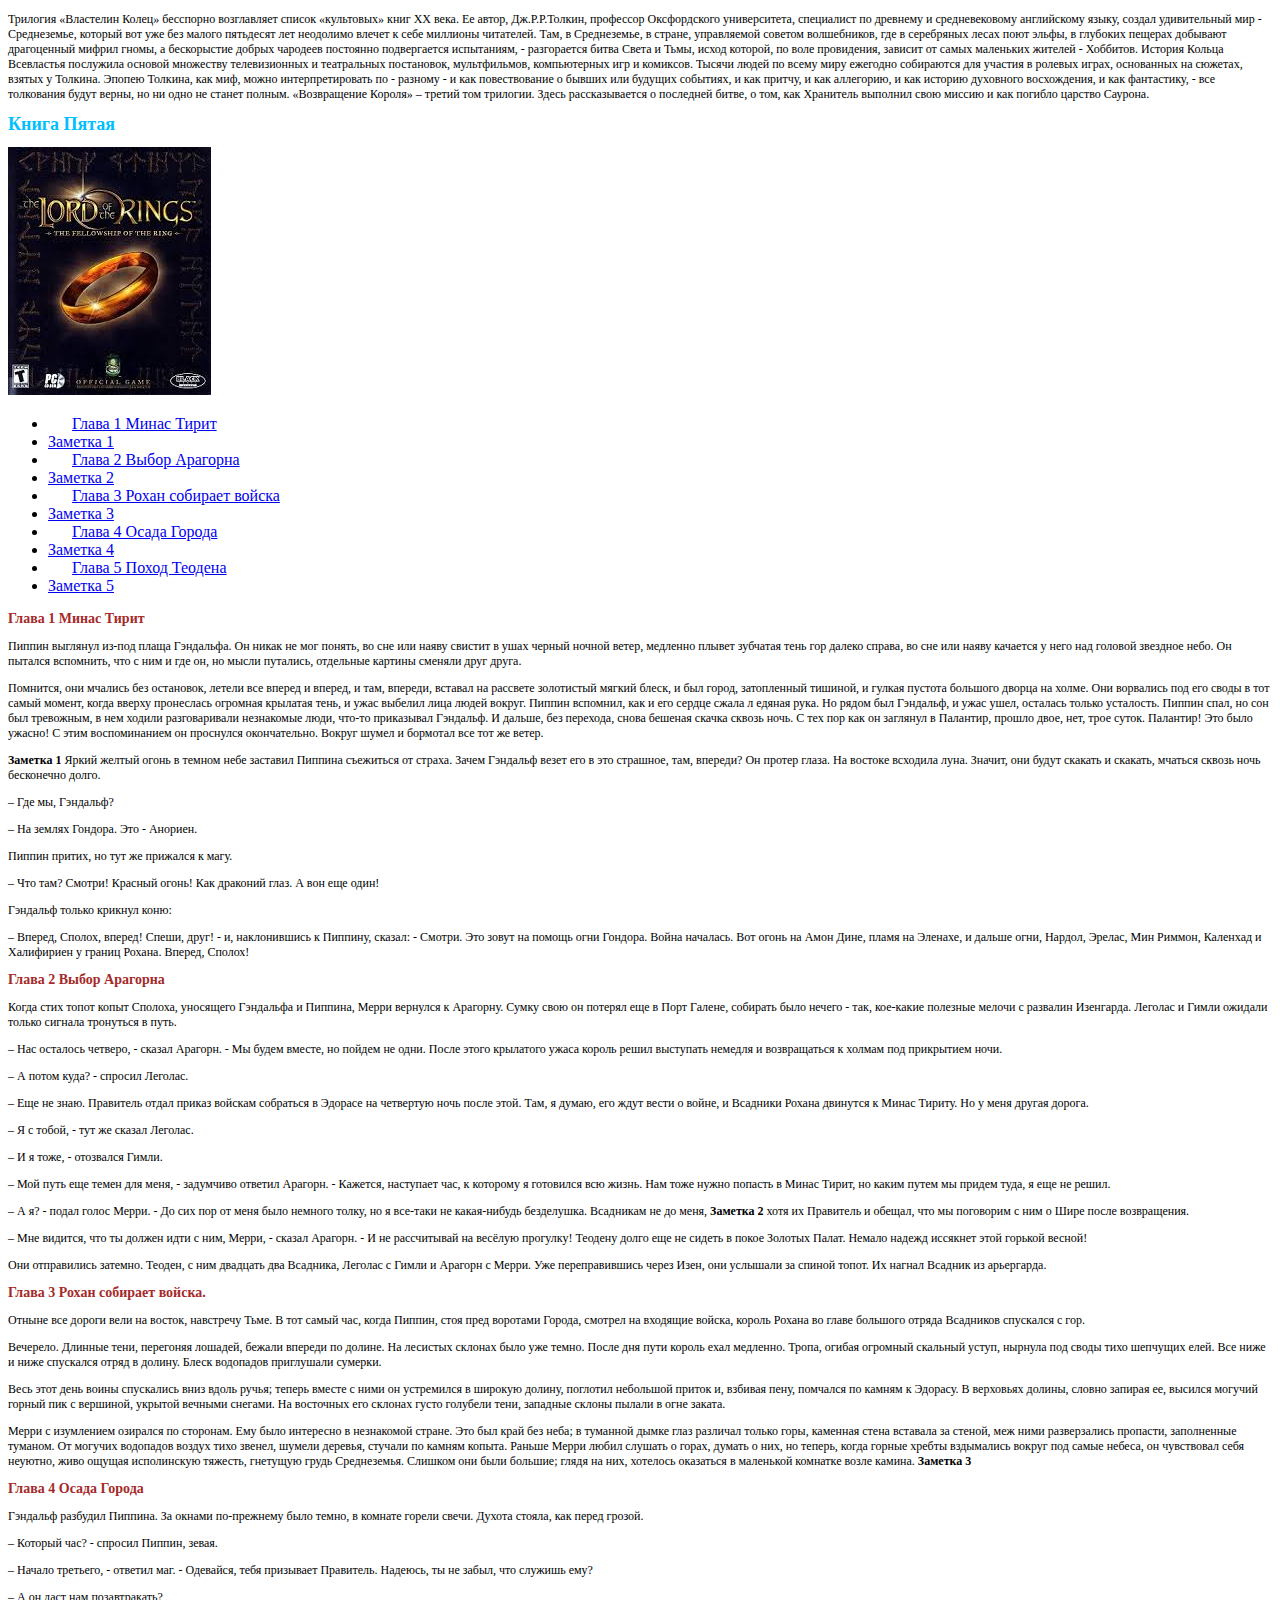
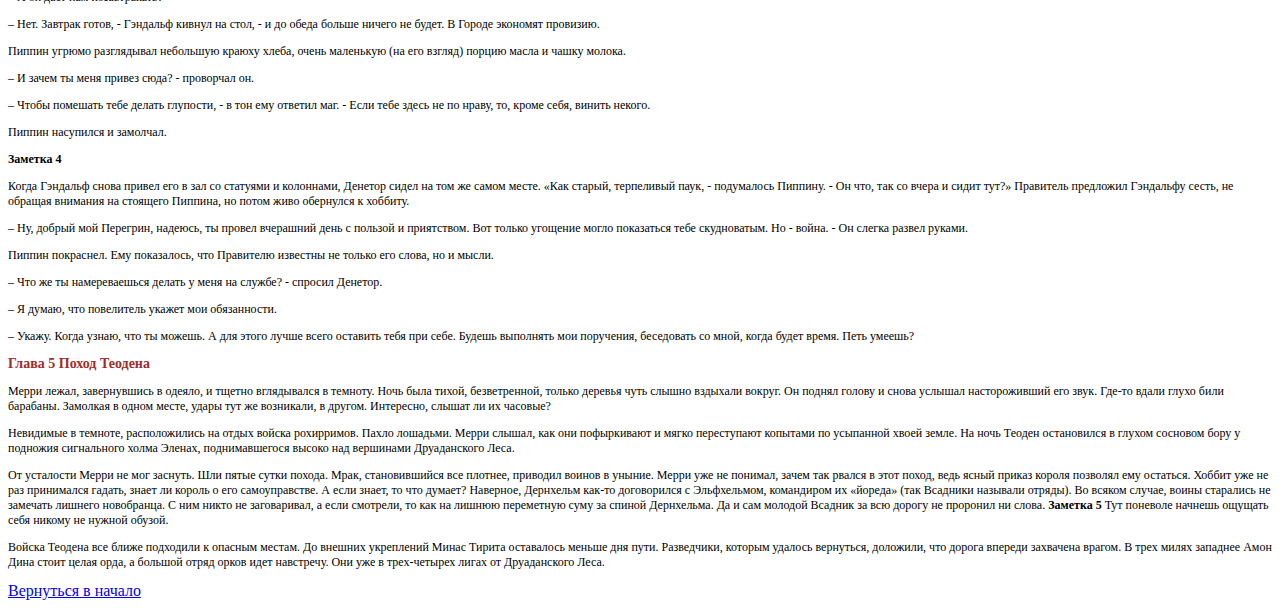
<file: book/index.html>
<!DOCTYPE html>
<html lang="en">
<head>
    <meta charset="UTF-8">
    <meta name="viewport" content="width=device-width, initial-scale=1.0">
    <meta http-equiv="X-UA-Compatible" content="ie=edge">
    <title>Отрывок из книги</title>
    <link rel="stylesheet" href="style.css ">
</head>
<body>
    <p><a name="up"></a>Трилогия «Властелин Колец» бесспорно возглавляет список «культовых» книг XX века.
         Ее автор, Дж.Р.Р.Толкин, профессор Оксфордского университета, специалист по древнему и средневековому английскому языку, 
         создал удивительный мир - Среднеземье, который вот уже без малого пятьдесят лет неодолимо влечет к себе
         миллионы читателей. Там, в Среднеземье, в стране, управляемой советом волшебников, где в серебряных лесах поют эльфы, 
         в глубоких пещерах добывают драгоценный мифрил гномы, а бескорыстие добрых чародеев постоянно подвергается испытаниям, 
         - разгорается битва Света и Тьмы, исход которой, по воле провидения, зависит от самых маленьких жителей - Хоббитов.
          История Кольца Всевластья послужила основой множеству телевизионных и театральных постановок, мультфильмов, компьютерных 
          игр и комиксов. Тысячи людей по всему миру ежегодно собираются для участия в ролевых играх, основанных на сюжетах, взятых
           у Толкина. Эпопею Толкина, как миф, можно интерпретировать по - разному - и как повествование о бывших или будущих событиях, 
           и как притчу, и как аллегорию, и как историю духовного восхождения, и как фантастику, - все толкования будут верны, но
            ни одно не станет полным. «Возвращение Короля» – третий том трилогии. Здесь рассказывается о последней битве, о том, 
            как Хранитель выполнил свою миссию и как погибло царство Саурона.</p>
     <h1>Книга Пятая</h1> 
     <p><img src="ring.jpg" alt=book></p>
     <div>
         <ul>
             <li class="ind"><a href="#chapone">Глава 1 Минас Тирит</a></li>
             <li><a href="#one">Заметка 1</a></li>
             <li class="ind"><a href="#chaptwo">Глава 2 Выбор Арагорна</a></li>
             <li><a href="#two">Заметка 2</a></li>
             <li class="ind"><a href="#chapthree">Глава 3 Рохан собирает войска</a></li>
             <li><a href="#three">Заметка 3</a></li>
             <li class="ind"><a href="#chapfour">Глава 4 Осада Города</a></li>
             <li><a href="#four">Заметка 4</a></li>
             <li class="ind"><a href="#chapfive">Глава 5 Поход Теодена</a></li>
             <li><a href="#five">Заметка 5</a></li>
        </ul>
       </div>  
      <h2><a name="chapone">Глава 1 Минас Тирит</a></h2>
      <p>Пиппин выглянул из-под плаща Гэндальфа. Он никак не мог понять, во сне или наяву свистит в ушах черный ночной ветер, 
          медленно плывет зубчатая тень гор далеко справа, во сне или наяву качается у него над головой звездное небо. 
          Он пытался вспомнить, что с ним и где он, но мысли путались, отдельные картины сменяли друг друга.</p>      
       <p>Помнится, они мчались без остановок, летели все вперед и вперед, и там, впереди, вставал на рассвете золотистый мягкий блеск, 
           и был город, затопленный тишиной, и гулкая пустота большого дворца на холме. Они ворвались под его своды в тот самый момент,
            когда вверху пронеслась огромная крылатая тень, и ужас выбелил лица людей вокруг. Пиппин вспомнил, как и его сердце сжала л
            едяная рука. Но рядом был Гэндальф, и ужас ушел, осталась только усталость. Пиппин спал, но сон был тревожным, в нем ходили 
             разговаривали незнакомые люди, что-то приказывал Гэндальф. И дальше, без перехода, снова бешеная скачка сквозь ночь.
              С тех пор как он заглянул в Палантир, прошло двое, нет, трое суток. Палантир! Это было ужасно! С этим воспоминанием он 
              проснулся окончательно. Вокруг шумел и бормотал все тот же ветер.</p>          
        <p><b><a name="one">Заметка 1</a></b> Яркий желтый огонь в темном небе заставил Пиппина съежиться от страха. Зачем Гэндальф везет его в это 
            страшное, там, впереди? Он протер глаза. На востоке всходила луна. Значит, они будут скакать и скакать, мчаться сквозь ночь
             бесконечно долго. </p>  
               <p>– Где мы, Гэндальф?</p> 
                <p>– На землях Гондора. Это - Анориен.</p>
                <p>Пиппин притих, но тут же прижался к магу.</p> 
                <p>– Что там? Смотри! Красный огонь! Как драконий глаз. А вон еще один!</p>
                <p>Гэндальф только крикнул коню:</p>
                <p>– Вперед, Сполох, вперед! Спеши, друг! - и, наклонившись к Пиппину, сказал: - Смотри. Это зовут на помощь огни Гондора.
                 Война началась. Вот огонь на Амон Дине, пламя на Эленахе, и дальше огни, Нардол, Эрелас, Мин Риммон, Каленхад и 
                 Халифириен у границ Рохана. Вперед, Сполох!</p>
      <h2><a name="chaptwo">Глава 2 Выбор Арагорна</a></h2>
      <p>Когда стих топот копыт Сполоха, уносящего Гэндальфа и Пиппина, Мерри вернулся к Арагорну. Сумку свою он потерял еще в Порт Галене, 
      собирать было нечего - так, кое-какие полезные мелочи с развалин Изенгарда. Леголас и Гимли ожидали только сигнала тронуться в 
      путь.</p>
<p>– Нас осталось четверо, - сказал Арагорн. - Мы будем вместе, но пойдем не одни. После этого крылатого ужаса король решил выступать 
немедля 
и возвращаться к холмам под прикрытием ночи.</p>
<p>– А потом куда? - спросил Леголас.</p>
<p>– Еще не знаю. Правитель отдал приказ войскам собраться в Эдорасе на четвертую ночь после этой. Там, я думаю, его ждут вести о войне,
 и Всадники Рохана двинутся к Минас Тириту. Но у меня другая дорога.</p>
 <p>– Я с тобой, - тут же сказал Леголас.</p>
 <p>– И я тоже, - отозвался Гимли.</p>
<p>– Мой путь еще темен для меня, - задумчиво ответил Арагорн. - Кажется, наступает час, к которому я готовился всю жизнь. Нам тоже нужно 
попасть в Минас Тирит, но каким путем мы придем туда, я еще не решил.</p>
<p>– А я? - подал голос Мерри. - До сих пор от меня было немного толку, но я все-таки не какая-нибудь безделушка. Всадникам не до меня,
 <b><a name="two">Заметка 2</a></b> хотя их Правитель и обещал, что мы поговорим с ним о Шире после возвращения.</p>
<p>– Мне видится, что ты должен идти с ним, Мерри, - сказал Арагорн. - И не рассчитывай на весёлую прогулку! Теодену долго еще не сидеть 
в покое Золотых Палат. Немало надежд иссякнет этой горькой весной!</p>
<p>Они отправились затемно. Теоден, с ним двадцать два Всадника, Леголас с Гимли и Арагорн с Мерри. Уже переправившись через Изен, они
 услышали за спиной топот. Их нагнал Всадник из арьергарда.</p>
 <h2><a name="chapthree">Глава 3 Рохан собирает войска.</a></h2>
     <p>Отныне все дороги вели на восток, навстречу Тьме. В тот самый час, когда Пиппин, стоя пред воротами Города, смотрел на входящие
          войска, король Рохана во главе большого отряда Всадников спускался с гор.</p>
          <p>Вечерело. Длинные тени, перегоняя лошадей, бежали впереди по долине. На лесистых склонах было уже темно. После дня
               пути король ехал медленно. Тропа, огибая огромный скальный уступ, нырнула под своды тихо шепчущих елей. Все ниже и ниже спускался 
               отряд в долину. Блеск водопадов приглушали сумерки.</p>
            <p>Весь этот день воины спускались вниз вдоль ручья; теперь вместе с ними он устремился в широкую долину, поглотил небольшой приток и, 
                взбивая пену, помчался по камням к Эдорасу. В верховьях долины, словно запирая ее, высился могучий горный пик с вершиной, укрытой 
                вечными снегами. На восточных его склонах густо голубели тени, западные склоны пылали в огне заката.</p>
                <p>Мерри с изумлением озирался по сторонам. Ему было интересно в незнакомой стране. Это был край без неба; в туманной дымке глаз 
                    различал только горы, каменная стена вставала за стеной, меж ними разверзались пропасти, заполненные туманом. От могучих водопадов 
                    воздух тихо звенел, шумели деревья, стучали по камням копыта. Раньше Мерри любил слушать о горах, думать о них, но теперь, когда
                     горные хребты вздымались вокруг под самые небеса, он чувствовал себя неуютно, живо ощущая исполинскую тяжесть, гнетущую грудь
                      Среднеземья. Слишком они были большие; глядя на них, хотелось оказаться в маленькой комнатке возле камина. <b><a name="three">Заметка 3</a></b></p>
    <h2><a name="chapfour">Глава 4 Осада Города</a></h2>
        <p> Гэндальф разбудил Пиппина. За окнами по-прежнему было темно, в комнате горели свечи. Духота стояла, как перед грозой.</p>
        <p> – Который час? - спросил Пиппин, зевая.</p>
        <p>  – Начало третьего, - ответил маг. - Одевайся, тебя призывает Правитель. Надеюсь, ты не забыл, что служишь ему?</p>
        <p>– А он даст нам позавтракать?</p>
        <p>– Нет. Завтрак готов, - Гэндальф кивнул на стол, - и до обеда больше ничего не будет. В Городе экономят провизию.</p>
        <p>Пиппин угрюмо разглядывал небольшую краюху хлеба, очень маленькую (на его взгляд) порцию масла и чашку молока.</p>
        <p>– И зачем ты меня привез сюда? - проворчал он.</p>
        <p>– Чтобы помешать тебе делать глупости, - в тон ему ответил маг. - Если тебе здесь не по нраву, то, кроме себя, винить некого.</p>
        <p>Пиппин насупился и замолчал.</p>
        <p><b><a name="four">Заметка 4</a></b></p>
        <p>Когда Гэндальф снова привел его в зал со статуями и колоннами, Денетор сидел на том же самом месте. «Как 
            старый, терпеливый паук, 
            - подумалось Пиппину. - Он что, так со вчера и сидит тут?» Правитель предложил Гэндальфу сесть, не обращая
             внимания на стоящего 
            Пиппина, но потом живо обернулся к хоббиту.</p>
        <p>– Ну, добрый мой Перегрин, надеюсь, ты провел вчерашний день с пользой и приятством. Вот только угощение могло показаться 
            тебе скудноватым. Но - война. - Он слегка развел руками.</p>
        <p>Пиппин покраснел. Ему показалось, что Правителю известны не только его слова, но и мысли.</p>
        <p>– Что же ты намереваешься делать у меня на службе? - спросил Денетор.</p>
        <p>– Я думаю, что повелитель укажет мои обязанности.</p>
        <p>– Укажу. Когда узнаю, что ты можешь. А для этого лучше всего оставить тебя при себе. Будешь выполнять мои поручения, 
            беседовать со мной, когда будет время. Петь умеешь?</p>
        <h2><a name="chapfive">Глава 5 Поход Теодена</a></h2>  
        <p>Мерри лежал, завернувшись в одеяло, и тщетно вглядывался в темноту. Ночь была тихой, безветренной, только деревья чуть слышно 
            вздыхали вокруг. Он поднял голову и снова услышал настороживший его звук.
             Где-то вдали глухо били барабаны. Замолкая в одном месте, удары тут же возникали, в другом. Интересно, слышат ли их часовые?</P>
        <p>Невидимые в темноте, расположились на отдых войска рохирримов. Пахло лошадьми. Мерри слышал, как они пофыркивают и мягко переступают 
            копытами по усыпанной хвоей земле. На ночь
             Теоден остановился в глухом сосновом бору у подножия сигнального холма Эленах, поднимавшегося высоко над вершинами Друаданского
              Леса.</p>
        <p>От усталости Мерри не мог заснуть. Шли пятые сутки похода. Мрак, становившийся все плотнее, приводил воинов в уныние. Мерри уже не 
                понимал, зачем так рвался в этот поход, ведь ясный приказ короля позволял ему остаться. Хоббит уже не раз принимался гадать, знает 
                ли король о его самоуправстве. А если знает, то что думает? Наверное, Дернхельм как-то договорился с Эльфхельмом, командиром их
                 «йореда» (так Всадники называли отряды). Во всяком случае, воины старались не замечать лишнего новобранца. С ним никто не 
                 заговаривал, а если смотрели, то как на лишнюю переметную суму за спиной Дернхельма.
                 Да и сам молодой Всадник за всю дорогу не проронил ни слова. <b><a name="five">Заметка 5</a></b> Тут поневоле начнешь ощущать себя никому не нужной обузой.<p>
         <p>Войска Теодена все ближе подходили к опасным местам. До внешних укреплений Минас Тирита оставалось меньше дня пути. Разведчики, 
                которым удалось вернуться, доложили, что дорога впереди захвачена врагом. В трех
                 милях западнее Амон Дина стоит целая орда, а большой отряд орков идет навстречу. Они уже в трех-четырех лигах от Друаданского Леса.</P>
<a href="#up">Вернуться в начало</a>
                  
</body>
</html>
</file>
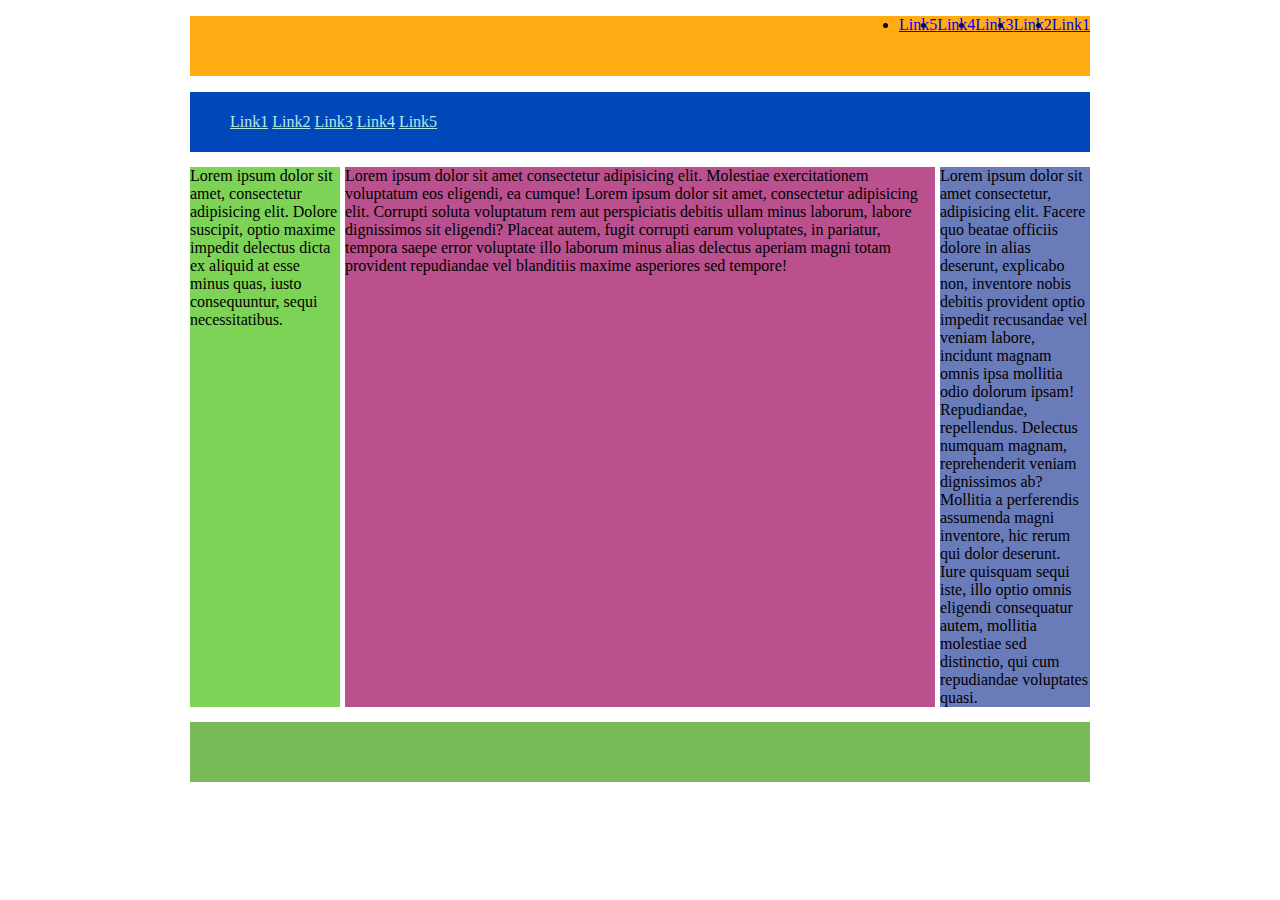
<file: lab3/index.html>
<!DOCTYPE html>
<html lang="ru">
<head>
    <meta charset="UTF-8">
    <meta name="viewport" content="width=device-width, initial-scale=1.0">
    <meta http-equiv="X-UA-Compatible" content="ie=edge">
    <title>Плавающие элементы - float </title>
    <link rel="stylesheet" href="css/main.css">
</head>
<body>
    <div class="wrapper">
        <div class="nav block">
            <ul>
                <li><a href="#">Link1</a></li>
                <li><a href="#">Link2</a></li>
                <li><a href="#">Link3</a></li>
                <li><a href="#">Link4</a></li>
                <li><a href="#">Link5</a></li>
            </ul>
        </div>
        <div class="head block">
                <ul>
                        <li><a href="#">Link1</a></li>
                        <li><a href="#">Link2</a></li>
                        <li><a href="#">Link3</a></li>
                        <li><a href="#">Link4</a></li>
                        <li><a href="#">Link5</a></li>
                    </ul>
        </div>
        <div class="sbl">
            Lorem ipsum dolor sit amet, consectetur adipisicing elit. Dolore suscipit, optio maxime impedit delectus dicta ex aliquid at esse minus quas, iusto consequuntur, sequi necessitatibus.
        </div>
        <div class="sbr">
            Lorem ipsum dolor sit amet consectetur, adipisicing elit. Facere quo beatae officiis dolore in alias deserunt, explicabo non, inventore nobis debitis provident optio impedit recusandae vel veniam labore, incidunt magnam omnis ipsa mollitia odio dolorum ipsam! Repudiandae, repellendus. Delectus numquam magnam, reprehenderit veniam dignissimos ab? Mollitia a perferendis assumenda magni inventore, hic rerum qui dolor deserunt. Iure quisquam sequi iste, illo optio omnis eligendi consequatur autem, mollitia molestiae sed distinctio, qui cum repudiandae voluptates quasi.
        </div>
        <div class="main clearfix">
            Lorem ipsum dolor sit amet consectetur adipisicing elit. Molestiae exercitationem voluptatum eos eligendi, ea cumque!
            Lorem ipsum dolor sit amet, consectetur adipisicing elit. Corrupti soluta voluptatum rem aut perspiciatis debitis ullam minus laborum, labore dignissimos sit eligendi? Placeat autem, fugit corrupti earum voluptates, in pariatur, tempora saepe error voluptate illo laborum minus alias delectus aperiam magni totam provident repudiandae vel blanditiis maxime asperiores sed tempore!
        </div>
        <!-- <div class="clear"></div> -->
        <div class="footer block"></div>
    </div>
    <script src="js/jquery-1.5.min.js"></script>
    <script src="js/equalHeight.js"></script>
</body>
</html>
</file>
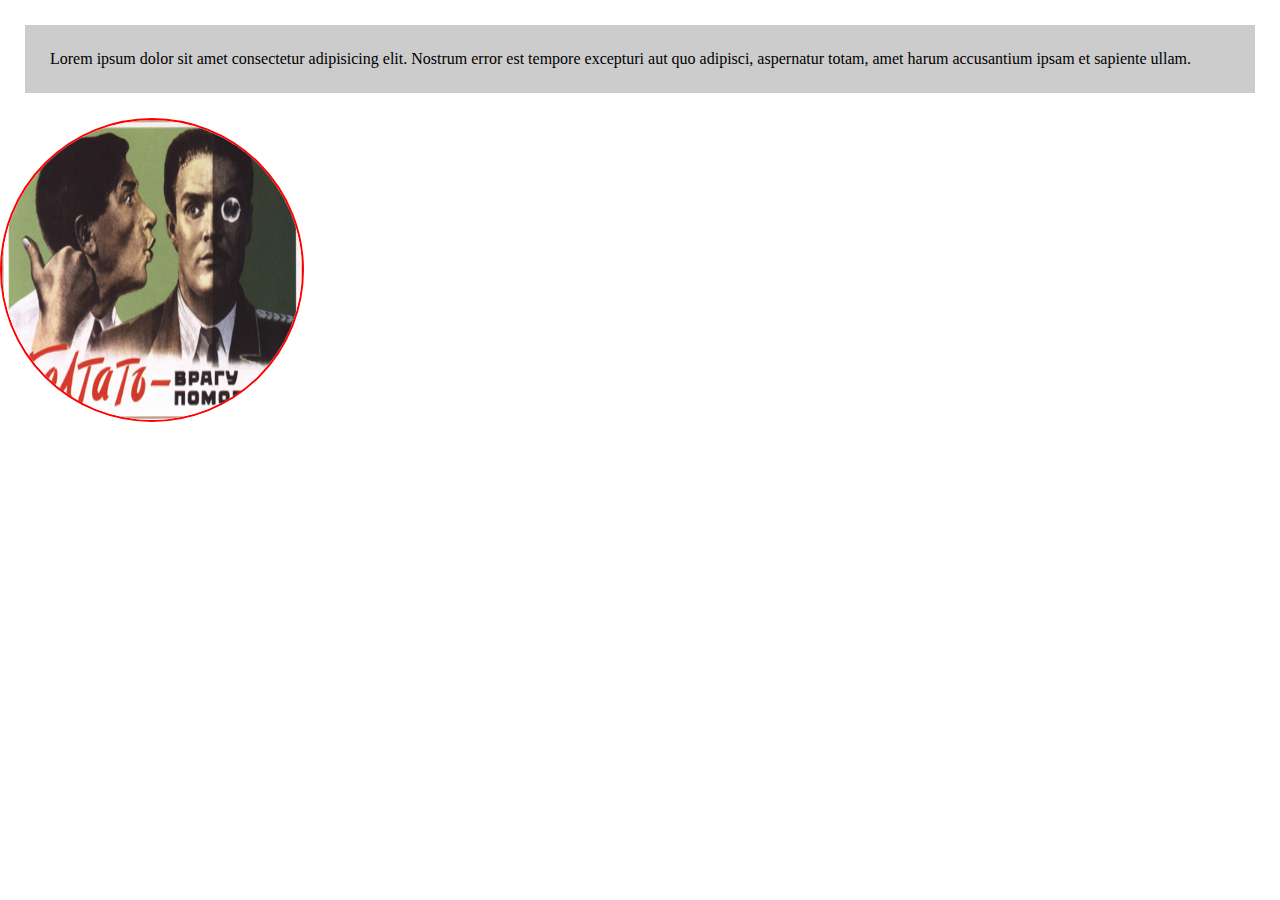
<file: labe1/index.html>
<!DOCTYPE html>
<html lang="en">
<head>
    <meta charset="UTF-8">
    <meta name="viewport" content="width=device-width, initial-scale=1.0">
    <meta http-equiv="X-UA-Compatible" content="ie=edge">
    <title>Сайт который я делаю</title>
    <link rel="stylesheet" href="css/main.css">
</head>
<body>
    <div class="wrapper">
        <div class="inner">
            <p>Lorem ipsum dolor sit amet consectetur adipisicing elit. Nostrum error est tempore excepturi aut quo adipisci, aspernatur totam, amet harum accusantium ipsam et sapiente ullam.</p>
        </div>
    </div>
    <img src="img/poster.png" alt="">
</body>
</html>
</file>
<file: book/style.css>
h1{
    color: #00BFFF;
    font-size:18px;
    }
h2{
    color: #A52A2A;
    font-size:14px;
}
p{
    font-size:12px;
}
a:hover{
    color:#FFC0CB;
}
li.ind{
    text-indent: 1.5em;
}
</file>
<file: lab3/css/main.css>
.wrapper{
    max-width: 900px;
    margin: 10px auto;
}

.block{
    width: 100%;
    height: 60px;
    margin-bottom: 15px;
}

.nav{
    background: #FFAB11;

}

.nav li{
    float: right;
}

.head{
    background: #0048BA;
    line-height: 60px;
}

.head li{
    display: inline;
}

.head li a{
    color: rgb(184, 233, 222);
}
.sbl{
    background: rgb(125, 211, 85);
    width: 150px;
    float: left;
}
.sbr{
    background: #6A7BBA;
    width: 150px;
    float: right;
}
.main{
    background: #BA508E;
    width: 590px;
    margin: 0 auto 15px auto;
}

.clear{
    clear: both;
}

.clearfix:after {
    content: "";
    display: table;
    clear: both;
  }

.footer{
    background: #79BA5B;
}
</file>
<file: labe1/css/main.css>
*, body{
    padding: 0;
    margin: 0;
}

p{
    background: #ccc;
    margin: 25px;
    padding: 25px;
}
img{
    width: 300px;
    height: 300px;
    border-radius: 50%;
    border: 2px solid red;
}
</file>
